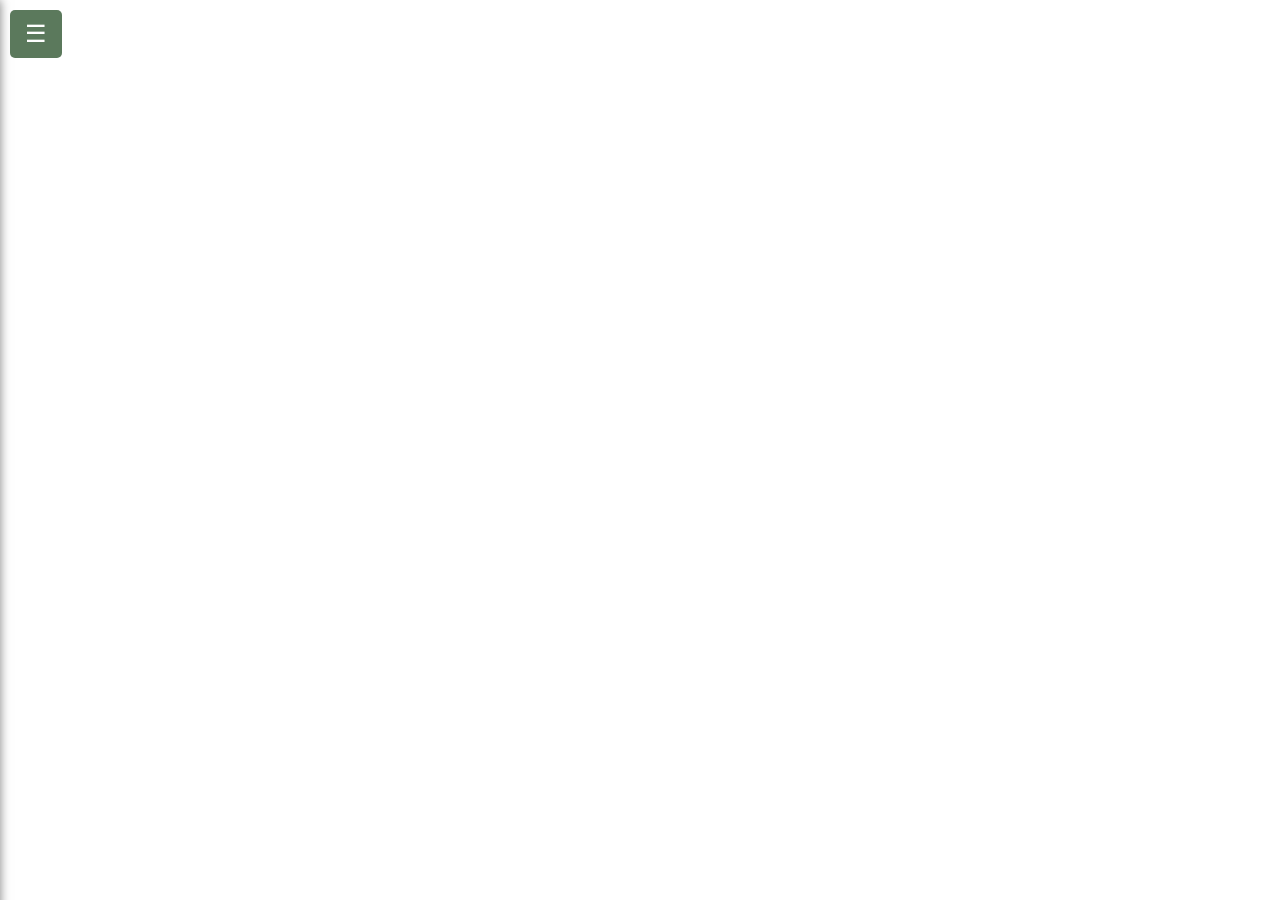
<file: Peluqueria/target/probandoQUerys-1.0-SNAPSHOT/index.html>
<!DOCTYPE html>
<html lang="es">
<head>
    <meta charset="UTF-8">
    <meta name="viewport" content="width=device-width, initial-scale=1.0">
    <title>Menú de Peluqueria</title>
    <style>
        /* Estilos para el menú */
        .menu-container {
            position: fixed;
            top: 0;
            left: -300px; /* Inicialmente oculto */
            width: 300px;
            height: 100%;
            background-color: #5b795c; /* Color de fondo verde */
            box-shadow: 0px 0px 10px rgba(0, 0, 0, 0.5);
            transition: left 0.3s; /* Transición suave al desplegar */
            z-index: 1000;
            padding-top: 50px; /* Espacio para el botón */
        }
        .menu {
            padding: 20px;
        }
        .menu a {
            display: block;
            text-decoration: none;
            color: #fff; /* Texto blanco */
            font-weight: bold;
            font-size: 18px;
            margin-bottom: 10px;
            transition: background-color 0.3s;
        }
        .menu a:hover {
            background-color: #45a049; /* Fondo más oscuro al pasar el ratón */
        }
        
        /* Estilos para el botón de menú */
        .menu-btn {
            position: fixed;
            top: 10px;
            left: 10px;
            z-index: 1001; /* Por encima del menú */
            background-color: #5b795c; /* Color de fondo verde */
            color: #fff; /* Texto blanco */
            font-size: 24px;
            padding: 10px 15px;
            border: none;
            border-radius: 5px;
            cursor: pointer;
            transition: background-color 0.3s;
        }
        .menu-btn:hover {
            background-color: #45a049; /* Color de fondo más oscuro al pasar el ratón */
        }
        
        /* Estilos para mostrar el menú */
        .menu-container.active {
            left: 0; /* Mostrar el menú */
        }
    </style>
</head>
<body>

<button class="menu-btn" onclick="toggleMenu()">&#9776;</button>

<div class="menu-container" id="menu">
    <div class="menu">
        <a href="Registro.jsp">Registrarse</a>
        <a href="Iniciar_sesion.jsp">Iniciar Sesión</a>
        <a href="consultas.html">Consultas</a>
    </div>
</div>

<!-- Contenido de la página aquí -->

<script>
    function toggleMenu() {
        var menu = document.getElementById("menu");
        menu.classList.toggle("active");
    }
</script>

</body>
</html>
</file>
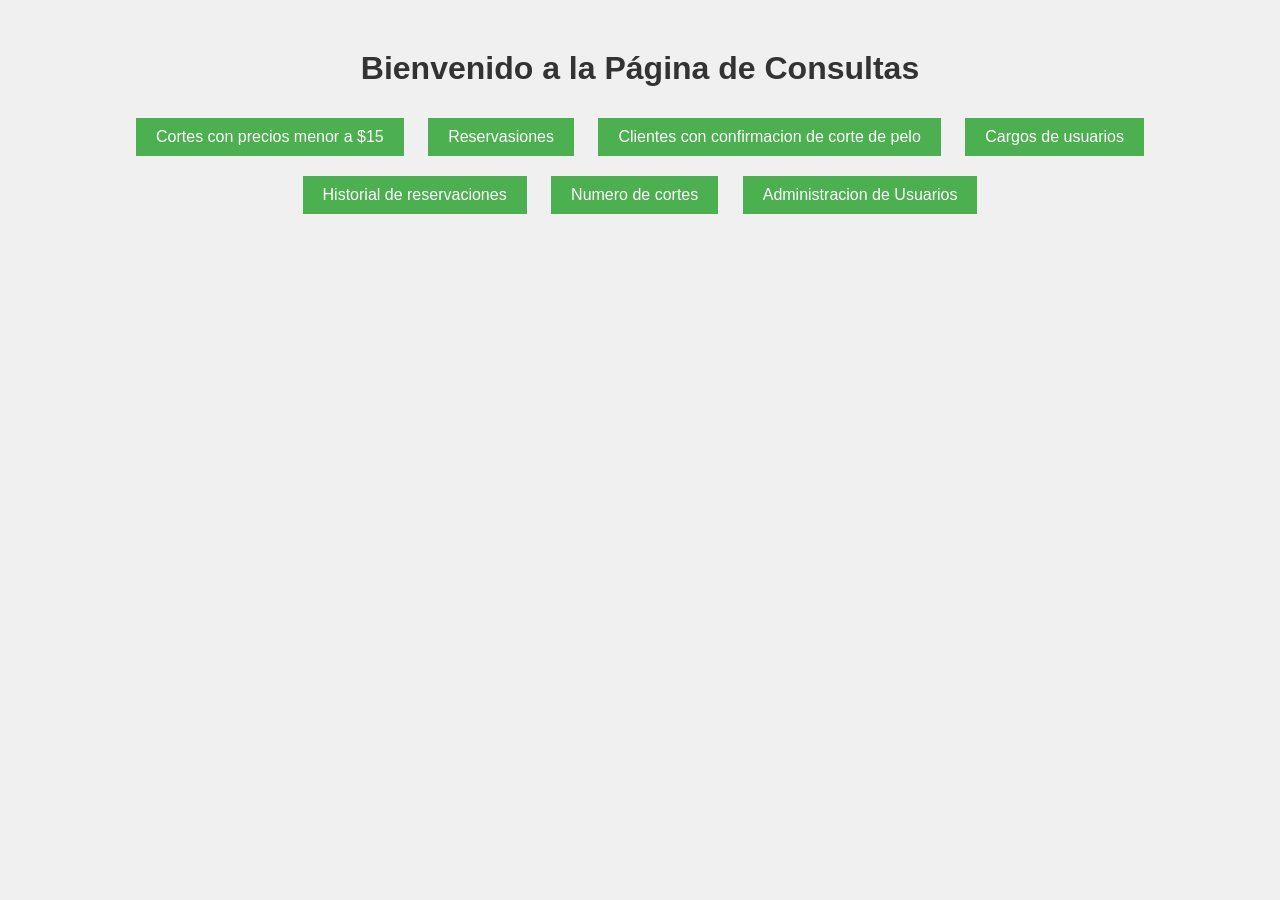
<file: Peluqueria/target/probandoQUerys-1.0-SNAPSHOT/consultas.html>
<!DOCTYPE html>
<html lang="es">
<head>
    <meta charset="UTF-8">
    <meta name="viewport" content="width=device-width, initial-scale=1.0">
    <title>Página de Consultas</title>
    <style>
        body {
            font-family: 'Arial', sans-serif;
            background-color: #f0f0f0;
            text-align: center;
            margin: 50px;
        }

        h1 {
            color: #333;
        }

        button {
            background-color: #4caf50;
            color: white;
            padding: 10px 20px;
            font-size: 16px;
            border: none;
            cursor: pointer;
            margin: 10px;
        }

        button:hover {
            background-color: #45a049;
        }
    </style>
</head>
<body>
    <h1>Bienvenido a la Página de Consultas</h1>

    <button onclick="irACortes()">Cortes con precios menor a $15</button>
    <button onclick="irAReservas()">Reservasiones </button>
    <button onclick="irAClientes()">Clientes con confirmacion de corte de pelo</button>
    <button onclick="irAUsuarios()">Cargos de usuarios</button>
    <button onclick="irAHistorial()">Historial de reservaciones</button>
    <button onclick="irANumero()">Numero de cortes</button>
    <button onclick="irAAdministracionUsuarios()">Administracion de Usuarios</button>

    <script>
        function irAAdministracionUsuarios(){
            window.location.href = './UserManager/Usuarios.html';
        }
        function irACortes() {
            window.location.href = "corte.jsp";
        }

        function irAReservas() {
            window.location.href = 'reservasConsul.jsp';
        }

        function irAClientes() {
            window.location.href = 'reserva.jsp';
        }
        
        function irAUsuarios() {
            window.location.href = 'Usuariosconsul.jsp';
        }
        
        function irAHistorial() {
            window.location.href = 'ConsultaHistorialReservacion.jsp';
        }
        
        function irANumero() {
            window.location.href = 'Consulta_NumReservas_Cortes.jsp';
        }
    </script>
</body>
</html>
</file>
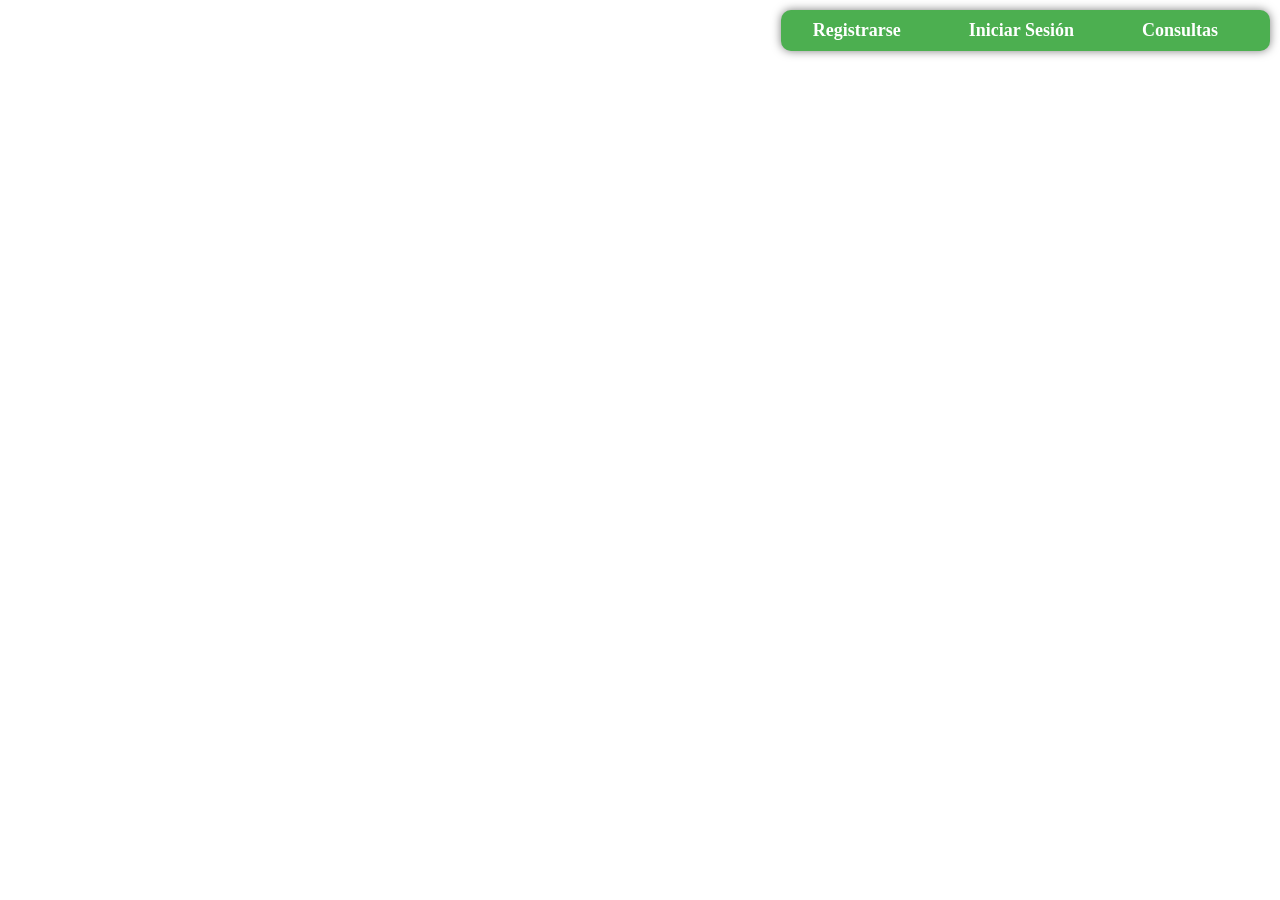
<file: Peluqueria/target/probandoQUerys-1.0-SNAPSHOT/index2.html>
<!DOCTYPE html>
<html lang="es">
<head>
    <meta charset="UTF-8">
    <meta name="viewport" content="width=device-width, initial-scale=1.0">
    <title>Menú de Barbería</title>
    <style>
        /* Estilos para el menú */
        .menu {
            position: fixed;
            top: 10px;
            right: 10px;
            z-index: 1000;
            background-color: #4CAF50; /* Color de fondo verde */
            border-radius: 10px;
            padding: 10px;
            box-shadow: 0px 0px 10px rgba(0, 0, 0, 0.5);
        }
        .menu a {
            text-decoration: none;
            color: #fff; /* Texto blanco */
            font-weight: bold;
            padding: 10px 20px;
            transition: background-color 0.3s;
            margin-right: 20px;
            font-size: 18px;
            border: 2px solid transparent;
            border-radius: 5px;
        }
        .menu a:hover {
            background-color: #fff; /* Fondo blanco al pasar el ratón */
            color: #4CAF50; /* Texto verde al pasar el ratón */
        }
    </style>
</head>
<body>

<div class="menu">
    <a href="Registro.jsp">Registrarse</a>
    <a href=" Iniciar_sesion.jsp">Iniciar Sesión</a>
    <a href="consultas/consultas.html">Consultas</a>
</div>

<!-- Contenido de la página aquí -->

</body>
</html>
</file>
